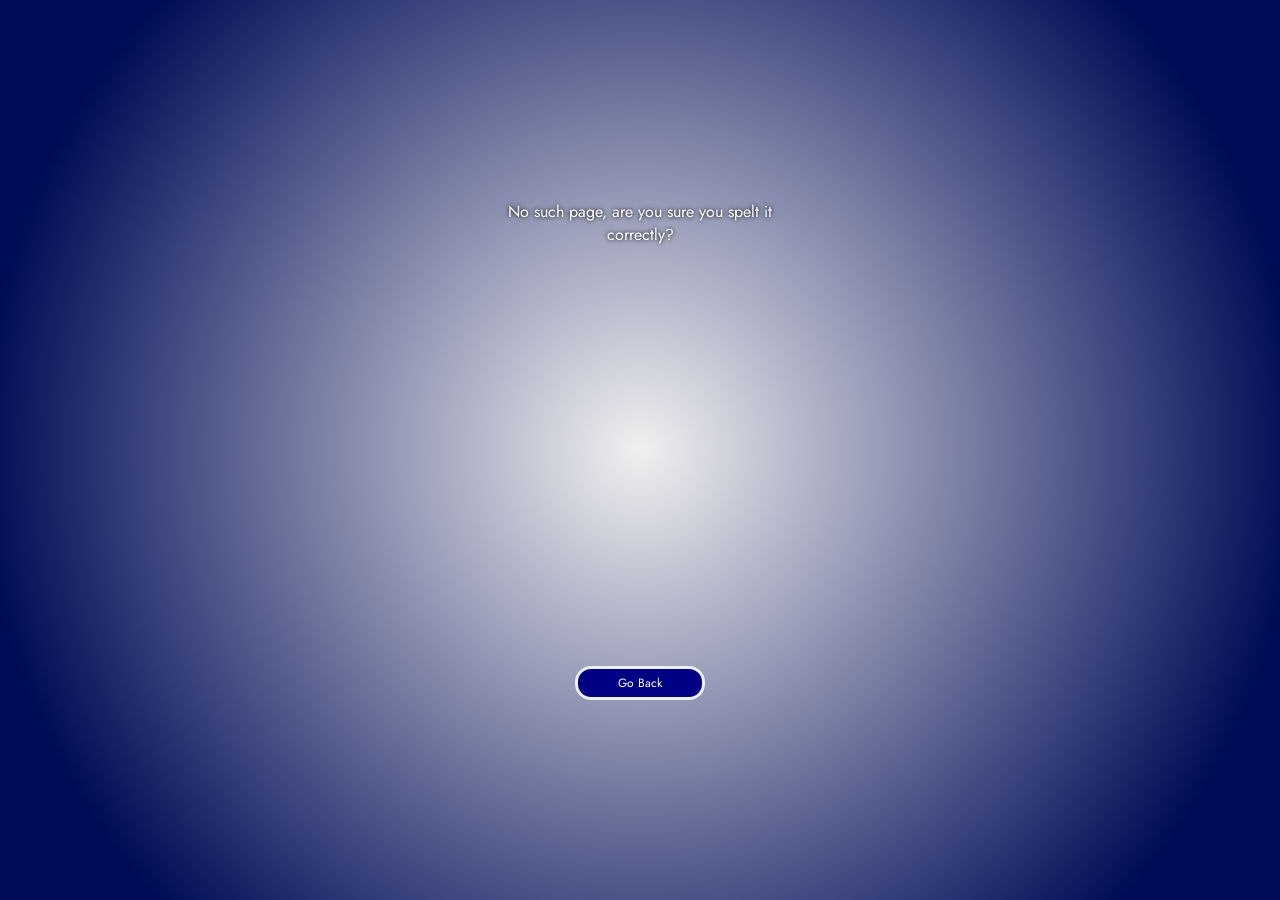
<file: index.html>
<!doctype html>
<html lang="en">
  <head>
    <meta charset="UTF-8">
    <link rel="icon" type="image/png" href="/logo.png">
    <meta name="viewport" content="width=device-width, initial-scale=1.0">
    <meta name="description" content="The IFA's official website. Check out the leaderboard and the top players in the league!">
    <title>IFA Website</title>
    <script type="module" crossorigin src="/assets/index-C7YmPMcd.js"></script>
    <link rel="stylesheet" crossorigin href="/assets/index-BbKKkxM3.css">
  </head>
  <body>
    <div id="root"></div>
  </body>
</html>
</file>
<file: assets/index-BbKKkxM3.css>
@font-face{font-family:Jost;src:url(/Jost.ttf)}@keyframes appear{0%{opacity:.1}to{opacity:1}}html,body,#root{width:100%;height:100%;margin:0;font-family:Jost,sans-serif}body,#root{color:#fff;text-shadow:0 0 4px #000;background:radial-gradient(circle,#f0f0f0 0%,#000c57 84%);justify-content:center;align-items:center;display:flex}.main{flex-direction:column;align-items:center;width:320px;height:500px;animation:.25s appear;display:flex}h1{margin:0}._desc_eghzg_1{text-align:center}._buttons_eghzg_5{flex-wrap:wrap;gap:8px;margin-top:12px;display:flex}._pageButton_eghzg_11{color:#fff;width:95px;height:105px;text-shadow:none;background-color:#000085;border:3px solid #eee;border-radius:16px;flex-direction:column;justify-content:center;align-items:center;font-size:16px;text-decoration:none;transition:all .175s;display:flex}._pageButton_eghzg_11:hover{transform:scale(1.1);box-shadow:0 0 16px #000}._insta_eghzg_27{justify-content:center;align-items:center;margin-top:20px;text-decoration:none;transition:transform .2s;display:flex}._insta_eghzg_27:hover{transform:scale(1.15)}._leaderboard_1py4s_1{flex-direction:column;align-items:center;gap:4px;height:415px;display:flex}._sep_1py4s_7{background-color:#eee;border-radius:50px;width:320px;height:2px;min-height:2px;max-height:2px}._teams_1py4s_13{flex-direction:column;flex:1;align-items:center;gap:4px;display:flex;overflow:hidden scroll}._ldHeader_1py4s_19{margin-left:35px}._ldTeam_1py4s_23{align-items:center;gap:5px;width:310px;display:flex}._ldName_1py4s_29{text-align:left;flex:1;margin-right:auto}._ldNum_1py4s_33{text-align:center;width:3ch}._logo_1py4s_37{border-radius:50%;width:30px;height:30px;overflow:hidden}._main_ym6ir_1{gap:8px}._sa_ym6ir_5{gap:4px;width:calc(100% - 20px);height:125px;display:flex}._field_ym6ir_10{background-color:#000085;border-radius:16px;width:calc(100% - 20px);height:125px;display:flex;position:relative}._subfield_ym6ir_15{background-color:#000085;border-radius:16px;flex-direction:row;flex:1;font-size:16px;display:flex;position:relative}._pf_ym6ir_22{justify-content:center;align-items:center;width:40%;height:100%;display:flex}._pf_ym6ir_22>img{border-radius:50%}._content_ym6ir_31{flex-direction:column;flex:1;justify-content:center;align-items:center;gap:8px;height:100%;display:flex}._subfield_ym6ir_15>._content_ym6ir_31{flex-direction:column;flex:1;justify-content:center;align-items:center;gap:0;display:flex}._subfield_ym6ir_15>._content_ym6ir_31>img{border-radius:50%}._subfield_ym6ir_15>._content_ym6ir_31>i{font-size:12px}._header_ym6ir_48{font-size:14px}._subfield_ym6ir_15>._header_ym6ir_48{text-align:center;writing-mode:vertical-rl;width:fit-content;height:100%;position:absolute;transform:rotate(180deg)}._field_ym6ir_10>._content_ym6ir_31>b{font-size:32px;font-weight:bolder}._field_ym6ir_10>._content_ym6ir_31>i{font-size:14px}._info_ym6ir_68{cursor:pointer;background-color:#0000;border:none;justify-content:center;align-items:center;width:25px;height:25px;display:flex;position:absolute;top:5px;right:5px}._leaderboard_16t24_1{flex-direction:column;align-items:center;gap:4px;width:100%;height:415px;display:flex;overflow-y:scroll}._sep_16t24_8{background-color:#eee;border-radius:50px;width:100%;height:2px;min-height:2px;max-height:2px}._ldTeam_16t24_14{box-sizing:border-box;align-items:center;gap:5px;width:100%;padding:0 10px;display:flex}._ldName_16t24_20{text-align:left;flex:1;align-items:center;gap:4px;display:flex}._ldName_16t24_20>._ldtTeam_16t24_26{color:#555;text-shadow:none;font-style:italic}._ldNum_16t24_31{text-align:center;width:3ch}._articles_dopzk_1{flex-direction:column;flex:1;align-items:center;gap:8px;margin:8px 0;display:flex;overflow:hidden scroll}._article_dopzk_1{color:#fff;box-sizing:border-box;background-color:#000085;border-style:solid;border-color:#fff;border-radius:16px;flex-direction:column;align-items:center;gap:4px;width:calc(100% - 28px);min-width:calc(100% - 28px);max-width:calc(100% - 28px);height:160px;min-height:160px;text-decoration:none;display:flex;overflow:hidden}._banCont_dopzk_20{background-color:#fff;justify-content:center;align-items:center;width:100%;height:40%;display:flex;overflow:hidden}._banCont_dopzk_20>*{width:100%;height:100%}._desc_dopzk_34{flex-direction:column;width:calc(100% - 16px);padding:0 8px;display:flex;overflow-y:hidden}._desc_dopzk_34>h1{margin:0;font-size:24px}._desc_dopzk_34>p{flex:1;margin:0}._title_10x1h_1{text-align:left;width:100%}._content_10x1h_5{flex-direction:column;flex:1;align-items:flex-start;gap:12px;margin:8px 0;display:flex;overflow:hidden scroll}._content_10x1h_5>p{margin:0}
</file>
